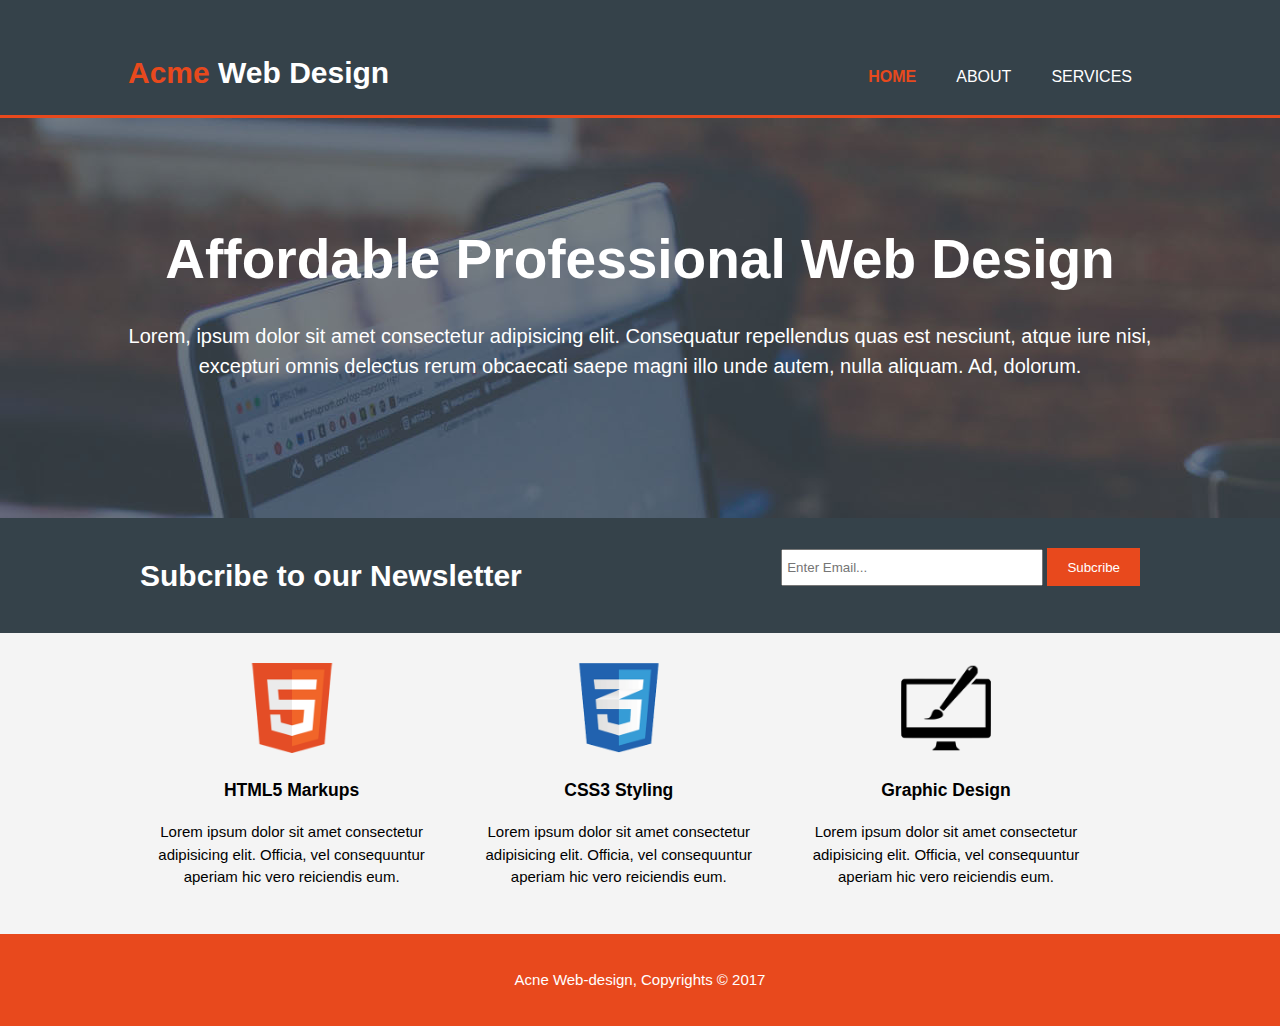
<file: Acne/index.html>
<!DOCTYPE html>
<html lang="en">
<head>
    <meta charset="UTF-8">
    <!-- viewport set the width of the template for responsive -->
    <meta name="viewport" content="width=device-width, initial-scale=1.0">
    <meta http-equiv="X-UA-Compatible" content="ie=edge">
    <meta name="keywords" content="web design, affordable web design, professional web design">
    <meta name="description" content="Affordable and professional web design">
    <meta name="author" content="Farhan Awan">
    <title>Acme Web Design | Welcome</title>
    <!-- //Css style sheet  -->
    <link rel="stylesheet" href="./css/style.css">
</head>
<body>
    
    <header>
        <div class="container">
            <div class="branding">
                <h1><span class="highlight">Acme</span> Web Design</h1>
            </div>
            <nav>
                <ul>
                    <li class="current"><a href="index.html">Home</a></li>
                    <li><a href="About.html">About</a></li>
                    <li><a href="Services.html">Services</a></li>
                </ul>
            </nav>
        </div>
    </header>

    <section id="showcase">
        <div class="container">
            <h1>Affordable Professional Web Design</h1>
            <p>Lorem, ipsum dolor sit amet consectetur adipisicing elit. Consequatur repellendus quas est nesciunt, atque iure nisi, excepturi omnis delectus rerum obcaecati saepe magni illo unde autem, nulla aliquam. Ad, dolorum.</p>
        </div>
    </section>
    <section id="newsletter">
        <div class="container">
            <h1>Subcribe to our Newsletter</h1>
            <form action="">
                <input type="email" placeholder="Enter Email...">
                <button type="button" class="button_1">Subcribe</button>
            </form>

        </div>
    </section>

    <section id="boxes">
        <div class="container">
            <div class="box">
                <img src="./img/html.png">
                <h3>HTML5 Markups</h3>
                <p>Lorem ipsum dolor sit amet consectetur adipisicing elit. Officia, vel consequuntur aperiam hic vero reiciendis eum.</p>
            </div>
            <div class="box">
                <img src="./img/css.png">
                <h3>CSS3 Styling</h3>
                <p>Lorem ipsum dolor sit amet consectetur adipisicing elit. Officia, vel consequuntur aperiam hic vero reiciendis eum.</p>
            </div>
            <div class="box">
                <img src="./img/brush.png">
                <h3>Graphic Design</h3>
                <p>Lorem ipsum dolor sit amet consectetur adipisicing elit. Officia, vel consequuntur aperiam hic vero reiciendis eum.</p>
            </div>
        </div>
    </section>
    
    <footer>
        <p>Acne Web-design, Copyrights &copy; 2017</p>
    </footer>


</body>
</html>
</file>
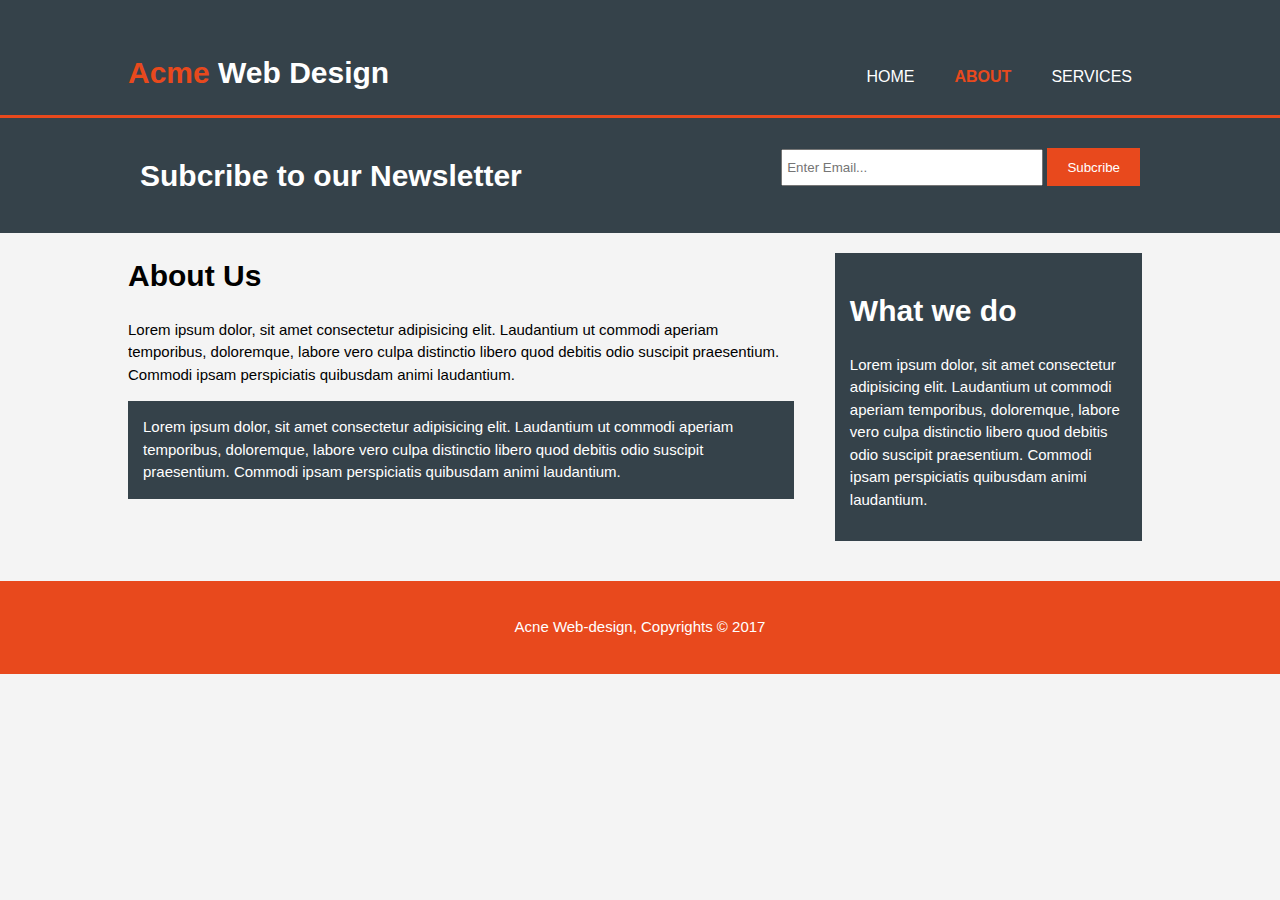
<file: Acne/About.html>
<!DOCTYPE html>
<html lang="en">
<head>
    <meta charset="UTF-8">
    <!-- viewport set the width of the template for responsive -->
    <meta name="viewport" content="width=device-width, initial-scale=1.0">
    <meta http-equiv="X-UA-Compatible" content="ie=edge">
    <meta name="keywords" content="web design, affordable web design, professional web design">
    <meta name="description" content="Affordable and professional web design">
    <meta name="author" content="Farhan Awan">
    <title>Acme Web Design | About</title>
    <!-- //Css style sheet  -->
    <link rel="stylesheet" href="./css/style.css">
</head>
<body>
    
    <header>
        <div class="container">
            <div class="branding">
                <h1><span class="highlight">Acme </span>Web Design</h1>
            </div>
            <nav>
                <ul>
                    <li><a href="index.html">Home</a></li>
                    <li class="current"><a href="About.html">About</a></li>
                    <li><a href="Services.html">Services</a></li>
                </ul>
            </nav>
        </div>
    </header>

    <section id="newsletter">
        <div class="container">
            <h1>Subcribe to our Newsletter</h1>
            <form action="">
                <input type="email" placeholder="Enter Email...">
                <button type="button" class="button_1">Subcribe</button>
            </form>
        </div>
    </section>

    <section id="main">
        <div class="container">
            <article id="main-col">
                <h1 class="page-title">About Us</h1>
                <p>Lorem ipsum dolor, sit amet consectetur adipisicing elit. Laudantium ut commodi aperiam temporibus, doloremque, labore vero culpa distinctio libero quod debitis odio suscipit praesentium. Commodi ipsam perspiciatis quibusdam animi laudantium.             
                </p>
                <p class="dark">Lorem ipsum dolor, sit amet consectetur adipisicing elit. Laudantium ut commodi aperiam temporibus, doloremque, labore vero culpa distinctio libero quod debitis odio suscipit praesentium. Commodi ipsam perspiciatis quibusdam animi laudantium.        
                </p>
            </article>
            <aside id="sidebar">
                <div class="dark">
                    <h1>What we do</h1>
                    <p>Lorem ipsum dolor, sit amet consectetur adipisicing elit. Laudantium ut commodi aperiam temporibus, doloremque, labore vero culpa distinctio libero quod debitis odio suscipit praesentium. Commodi ipsam perspiciatis quibusdam animi laudantium.</p>
                </div>
            </aside>
        </div>
    </section>
    
    <footer>
        <p>Acne Web-design, Copyrights &copy; 2017</p>
    </footer>

</body>
</html>
</file>
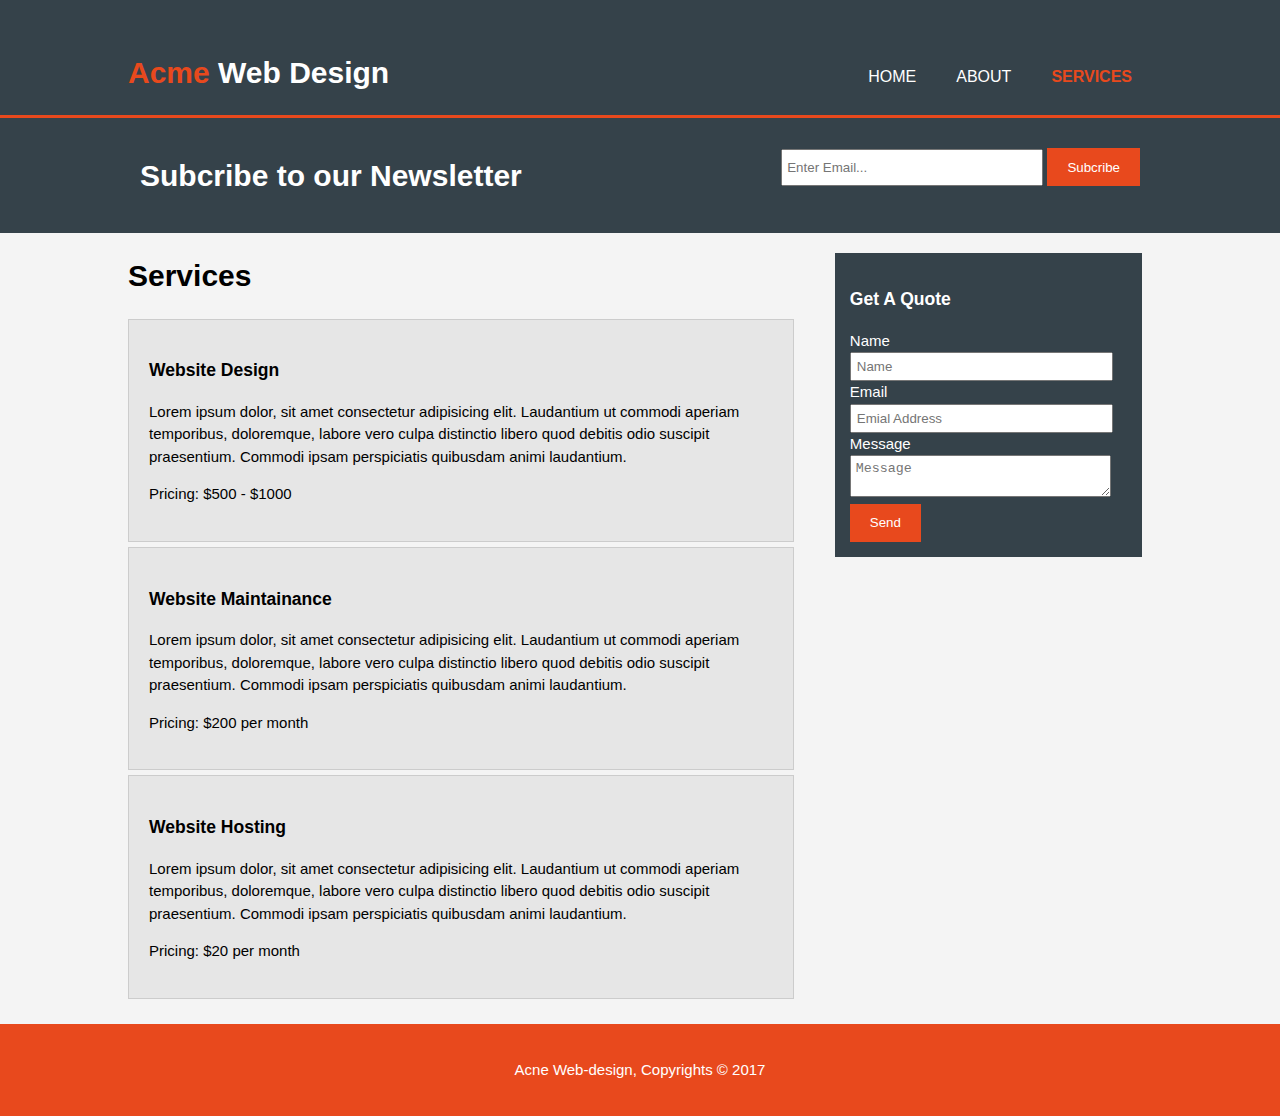
<file: Acne/Services.html>
<!DOCTYPE html>
<html lang="en">
<head>
    <meta charset="UTF-8">
    <!-- viewport set the width of the template for responsive -->
    <meta name="viewport" content="width=device-width, initial-scale=1.0">
    <meta http-equiv="X-UA-Compatible" content="ie=edge">
    <meta name="keywords" content="web design, affordable web design, professional web design">
    <meta name="description" content="Affordable and professional web design">
    <meta name="author" content="Farhan Awan">
    <title>Acme Web Design | Services</title>
    <!-- //Css style sheet  -->
    <link rel="stylesheet" href="./css/style.css">
</head>
<body>
    
    <header>
        <div class="container">
            <div class="branding">
                <h1><span class="highlight">Acme </span>Web Design</h1>
            </div>
            <nav>
                <ul>
                    <li><a href="index.html">Home</a></li>
                    <li><a href="About.html">About</a></li>
                    <li class="current"><a href="Services.html">Services</a></li>
                </ul>
            </nav>
        </div>
    </header>

    
    <section id="newsletter">
        <div class="container">
            <h1>Subcribe to our Newsletter</h1>
            <form action="">
                <input type="email" placeholder="Enter Email...">
                <button type="button" class="button_1">Subcribe</button>
            </form>
        </div>
    </section>

    
    <section id="main">
        <div class="container">
            <article id="main-col">
                <h1 class="page-title">Services</h1>
                <ul id="services">
                    <li>
                        <h3>Website Design</h3>
                        <p>Lorem ipsum dolor, sit amet consectetur adipisicing elit. Laudantium ut commodi aperiam temporibus, doloremque, labore vero culpa distinctio libero quod debitis odio suscipit praesentium. Commodi ipsam perspiciatis quibusdam animi laudantium.</p>
                        <p>Pricing: $500 - $1000</p>
                    </li>
                    <li>
                        <h3>Website Maintainance</h3>
                        <p>Lorem ipsum dolor, sit amet consectetur adipisicing elit. Laudantium ut commodi aperiam temporibus, doloremque, labore vero culpa distinctio libero quod debitis odio suscipit praesentium. Commodi ipsam perspiciatis quibusdam animi laudantium.</p>
                        <p>Pricing: $200 per month</p>
                    </li>
                    <li>
                        <h3>Website Hosting</h3>
                        <p>Lorem ipsum dolor, sit amet consectetur adipisicing elit. Laudantium ut commodi aperiam temporibus, doloremque, labore vero culpa distinctio libero quod debitis odio suscipit praesentium. Commodi ipsam perspiciatis quibusdam animi laudantium.</p>
                        <p>Pricing: $20 per month</p>
                    </li>
                </ul>
            </article>
            
            
            <aside id="sidebar">
                <div class="dark">
                    <h3>Get A Quote</h1>
                    <form class="quote">
                        <div>
                            <label>Name</label><br>
                            <input type="text" placeholder="Name">
                        </div>
                        <div>
                            <label>Email</label><br>
                            <input type="email" placeholder="Emial Address">
                            </div>
                            <div>
                                <label>Message</label><br>
                                <textarea placeholder="Message"></textarea>
                            </div>
                            <button class="button_1" type="submit">Send</button>
                    </form>
      
                </div>
            </aside>
        </div>
    </section>
    
    
    <footer>
        <p>Acne Web-design, Copyrights &copy; 2017</p>
    </footer>

</body>
</html>
</file>
<file: Acne/css/style.css>
body{
    /* font-family: Arial, Helvetica, sans-serif;
    font-size: 15px;
    line-height: 1.5; */
    font: 15px/1.5 Arial, Helvetica, sans-serif;
    padding: 0;
    margin: 0;
    background-color: #f4f4f4;
}

/* Global */
.container{
    /* for responsive purpose */
    width: 80%;
    /* for center */
    margin: auto;
    /* text which overflow from div will be hide */
    overflow: hidden;
}

ul{  
    /* default ul has margin and padding so remove them first */
    margin: 0;
    padding: 0;
}

.button_1 {
    height: 38px;
    border: none;
    padding-left: 20px;
    padding-right: 20px;
    background: #e8491d;
    color: #ffffff;
}

.dark {
    padding: 15px;
    background: #35424a;
    color: #ffffff;
    margin-top: 10px;
    margin-bottom: 10px;
}

/* Header */
header{
    background-color: #35424a;
    color: #ffffff;
    padding-top: 30px;
    min-height: 70px;
    border-bottom: #e8491d 3px solid;
}

header a{
    text-decoration: none;
    color: #ffffff;
    text-transform: uppercase;
    font-size: 16px;
}

header li{
    float: left;
    display: inline;
    padding: 0 20px 0 20px;
}

header #branding{
    float: left;
}

header #branding h1{
    margin: 0;
}

header nav{ 
    float: right;
    margin-top: -50px;
}

header .highlight , header .current a{
    color: #e8491d;
    font-weight: bold;
}

header a:hover{
    color: #cccccc;
    font-weight: bold;
}

/* Showcase */

#showcase {
    min-height: 400px;
    background: url("../img/showcase.jpg") no-repeat;
    text-align: center;
    color: #ffffff;
}

#showcase h1{
    margin-top: 100px;
    font-size: 55px;
    margin-bottom: 10px;
}

#showcase p{
    font-size: 20px;
}

/* Newsletter */
#newsletter {
    padding: 15px;
    color: #ffffff;
    background: #35424a;

}

#newsletter h1{
    float: left;
}

#newsletter form{
    float: right;
    margin-top: 15px;
}

#newsletter input[type="email"]
{
    padding: 4px;
    height: 25px;
    width: 250px;
}

/* Boxes */
#boxes 
{
    margin-top: 20px;
}

#boxes .box
{
    float: left;
    width: 30%;
    text-align: center;
    padding: 10px;
}

#boxes .box img{
    width: 90px;
    height: 90px;
}

/* Sidebar */
aside#sidebar{
    float: right;
    width: 30%;
    padding: 10px;
}

aside#sidebar .quote input, aside#sidebar .quote textarea{
    width:90%;
    padding:5px;
}

article#main-col{
    float: left;
    width: 65%;
}

/* Services */
ul#services li{
    list-style: none;
    padding:20px;
    border: #cccccc solid 1px;
    margin-bottom:5px;
    background:#e6e6e6;
  }

footer {
    color: #ffffff;
    background-color: #e8491d;
    padding: 20px;
    margin-top: 20px;
    text-align: center
}

/* Media query is a CSS technique introduced in CSS3 to make webpage responsive */
/* Media Queries */
@media(max-width: 768px){
    header #branding,
    header nav,
    header nav li,
    #newsletter h1,
    #newsletter form,
    #boxes .box,
    article#main-col,
    aside#sidebar{
      float:none;
      text-align:center;
      width:100%;
    }
  
    header{
      padding-bottom:20px;
    }
  
    #showcase h1{
      margin-top:40px;
    }
  
    #newsletter button, .quote button{
      display:block;
      width:100%;
    }
  
    #newsletter form input[type="email"], .quote input, .quote textarea{
      width:100%;
      margin-bottom:5px;
    }
  }
</file>
